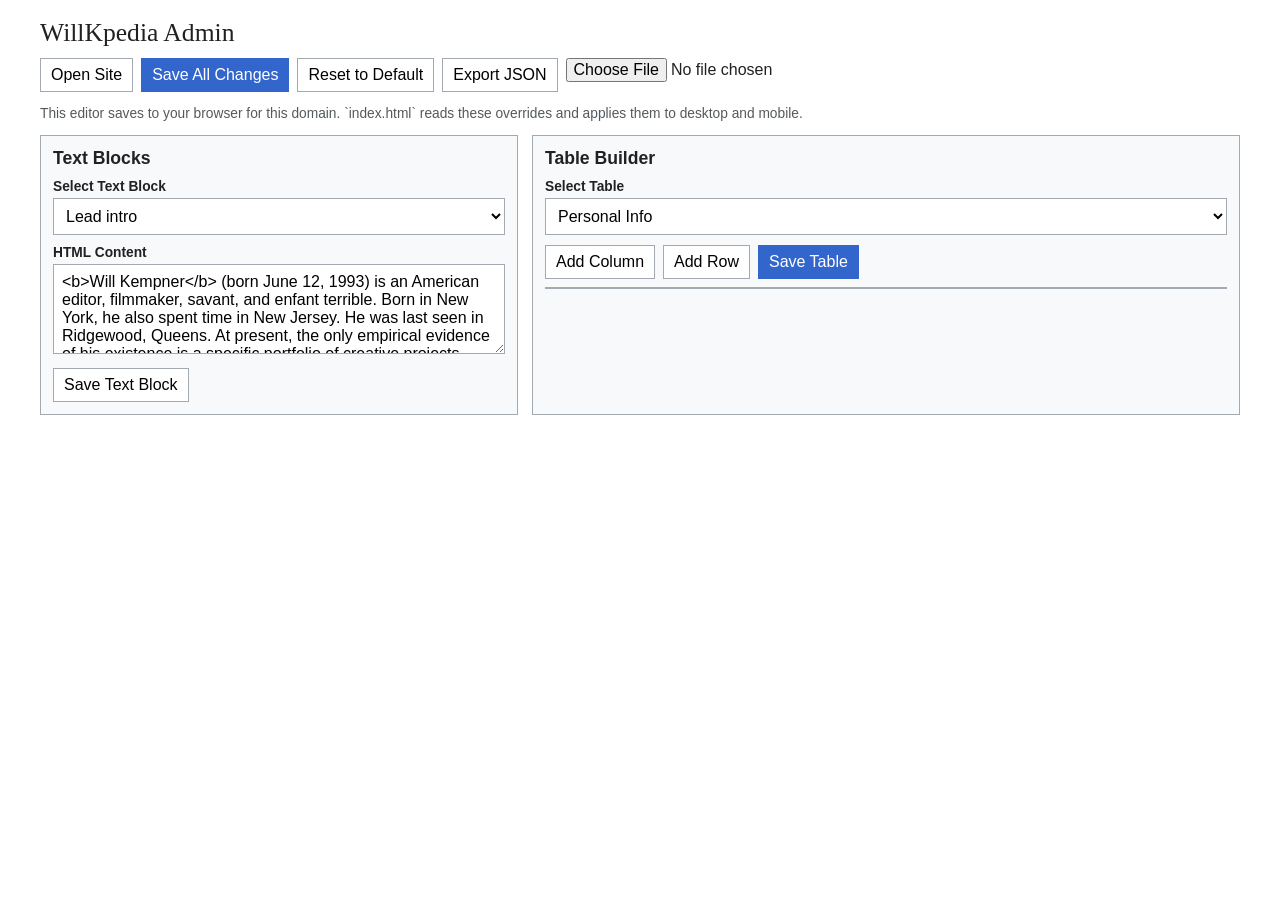
<file: admin.html>
<!doctype html>
<html lang="en">
  <head>
    <meta charset="UTF-8" />
    <meta name="viewport" content="width=device-width, initial-scale=1.0" />
    <title>WillKpedia Admin</title>
    <style>
      :root {
        --border: #a2a9b1;
        --bg: #f8f9fa;
        --text: #202122;
        --blue: #3366cc;
        --wiki-font-ui: -apple-system, "BlinkMacSystemFont", "Segoe UI", "Roboto", "Inter", "Helvetica", "Arial", sans-serif;
        --wiki-font-serif: "Linux Libertine", "Georgia", "Times", "Source Serif 4", serif;
      }
      body {
        margin: 0;
        font-family: var(--wiki-font-ui);
        color: var(--text);
        background: #fff;
      }
      .wrap {
        max-width: 1200px;
        margin: 0 auto;
        padding: 18px;
      }
      h1 {
        margin: 0 0 10px;
        font-family: var(--wiki-font-serif);
        font-size: 1.6rem;
        font-weight: 400;
      }
      .topbar {
        display: flex;
        flex-wrap: wrap;
        gap: 8px;
        margin: 0 0 14px;
      }
      button,
      select,
      input,
      textarea {
        font: inherit;
      }
      button {
        border: 1px solid var(--border);
        background: #fff;
        padding: 7px 10px;
        cursor: pointer;
      }
      .primary {
        border-color: var(--blue);
        background: var(--blue);
        color: #fff;
      }
      .grid {
        display: grid;
        grid-template-columns: 1fr 1fr;
        gap: 14px;
      }
      .card {
        border: 1px solid var(--border);
        background: var(--bg);
        padding: 12px;
      }
      .card h2 {
        margin: 0 0 10px;
        font-size: 1.1rem;
      }
      .field {
        margin: 0 0 10px;
      }
      .field label {
        display: block;
        font-size: 0.86rem;
        font-weight: 700;
        margin: 0 0 4px;
      }
      .field textarea,
      .field input,
      .field select {
        width: 100%;
        box-sizing: border-box;
        border: 1px solid var(--border);
        background: #fff;
        padding: 8px;
      }
      .field textarea {
        min-height: 90px;
      }
      .table-meta {
        display: flex;
        gap: 8px;
        flex-wrap: wrap;
        margin: 8px 0;
      }
      .sheet-wrap {
        overflow: auto;
        border: 1px solid var(--border);
        background: #fff;
      }
      table.sheet {
        width: 100%;
        border-collapse: collapse;
        min-width: 680px;
      }
      table.sheet th,
      table.sheet td {
        border: 1px solid var(--border);
        vertical-align: top;
      }
      table.sheet input,
      table.sheet textarea {
        width: 100%;
        box-sizing: border-box;
        border: 0;
        padding: 8px;
        background: transparent;
      }
      table.sheet textarea {
        min-height: 62px;
        resize: vertical;
      }
      .muted {
        color: #54595d;
        font-size: 0.86rem;
      }
      @media (max-width: 980px) {
        .grid {
          grid-template-columns: 1fr;
        }
      }
    </style>
  </head>
  <body>
    <div class="wrap">
      <h1>WillKpedia Admin</h1>
      <div class="topbar">
        <a href="./index.html"><button type="button">Open Site</button></a>
        <button id="save-all" class="primary" type="button">Save All Changes</button>
        <button id="clear-all" type="button">Reset to Default</button>
        <button id="export-json" type="button">Export JSON</button>
        <input id="import-file" type="file" accept=".json,application/json" />
      </div>
      <p class="muted">This editor saves to your browser for this domain. `index.html` reads these overrides and applies them to desktop and mobile.</p>
      <div class="grid">
        <section class="card">
          <h2>Text Blocks</h2>
          <div class="field">
            <label for="text-key">Select Text Block</label>
            <select id="text-key"></select>
          </div>
          <div class="field">
            <label for="text-html">HTML Content</label>
            <textarea id="text-html"></textarea>
          </div>
          <button id="save-text" type="button">Save Text Block</button>
        </section>

        <section class="card">
          <h2>Table Builder</h2>
          <div class="field">
            <label for="table-key">Select Table</label>
            <select id="table-key"></select>
          </div>
          <div class="table-meta">
            <button id="add-col" type="button">Add Column</button>
            <button id="add-row" type="button">Add Row</button>
            <button id="save-table" class="primary" type="button">Save Table</button>
          </div>
          <div class="sheet-wrap">
            <table class="sheet" id="table-sheet"></table>
          </div>
        </section>
      </div>
    </div>

    <script>
      const ADMIN_STORAGE_KEY = "willkpediaAdminData";
      const textConfig = [
        { key: "lead-intro", label: "Lead intro" },
        { key: "biography", label: "Biography" },
        { key: "editing-intro", label: "Editing intro" },
        { key: "tv-intro", label: "Television intro" },
        { key: "film-intro", label: "Film intro" },
        { key: "fashion-intro", label: "Fashion intro" },
        { key: "branded-intro", label: "Branded intro" },
        { key: "trailers-intro", label: "Trailers intro" },
        { key: "filmography-intro", label: "Filmography intro" },
        { key: "awards-intro", label: "Awards intro" },
        { key: "scandals-intro", label: "Scandals intro" },
        { key: "other-intro", label: "Other Stuff intro" },
        { key: "other-sounds-intro", label: "Other Sounds intro" }
      ];

      const tableConfig = [
        { key: "personal-info", label: "Personal Info" },
        { key: "tv", label: "Television" },
        { key: "film-main", label: "Film (Main)" },
        { key: "film-short", label: "Film (Short)" },
        { key: "fashion-telfar-select", label: "Fashion: Telfar Select" },
        { key: "fashion-telfar-additional", label: "Fashion: Additional Telfar Videos" },
        { key: "trailers", label: "Trailers" },
        { key: "music-videos-live-performance", label: "Music Videos and Live Performance" },
        { key: "branded", label: "Branded" },
        { key: "filmography", label: "Filmography" },
        { key: "discography-cranklin", label: "Discography: Cranklin" },
        { key: "discography-artdlr", label: "Discography: ART DLR" },
        { key: "discography-lanlord", label: "Discography: Lanlord Lance" },
        { key: "awards", label: "Awards" },
        { key: "other-video", label: "Other Video" },
        { key: "other-sounds", label: "Other Sounds" }
      ];

      const textKeyEl = document.getElementById("text-key");
      const textHtmlEl = document.getElementById("text-html");
      const tableKeyEl = document.getElementById("table-key");
      const sheetEl = document.getElementById("table-sheet");

      function loadState() {
        try {
          return JSON.parse(localStorage.getItem(ADMIN_STORAGE_KEY) || "{}");
        } catch (_err) {
          return {};
        }
      }

      function saveState(state) {
        localStorage.setItem(ADMIN_STORAGE_KEY, JSON.stringify(state));
      }

      function option(label, value) {
        const o = document.createElement("option");
        o.value = value;
        o.textContent = label;
        return o;
      }

      function ensureSchema(state) {
        if (!state || typeof state !== "object") state = {};
        if (!state.texts || typeof state.texts !== "object") state.texts = {};
        if (!state.tables || typeof state.tables !== "object") state.tables = {};
        return state;
      }

      function readTableFromDoc(doc, key) {
        const table = doc.querySelector('table[data-admin-table="' + key + '"]');
        if (!table) return { headers: [], rows: [] };
        const headers = Array.from(table.querySelectorAll("thead th")).map((th) => th.innerHTML.trim());
        const rows = Array.from(table.querySelectorAll("tbody tr")).map((tr) =>
          Array.from(tr.children).filter((td) => td.matches("td,th")).map((td) => td.innerHTML.trim())
        );
        return { headers, rows };
      }

      async function loadDefaultsFromIndex() {
        const res = await fetch("./index.html", { cache: "no-store" });
        const html = await res.text();
        const doc = new DOMParser().parseFromString(html, "text/html");
        const defaults = { texts: {}, tables: {} };
        textConfig.forEach((t) => {
          const node = doc.querySelector('[data-admin-text="' + t.key + '"]');
          defaults.texts[t.key] = node ? node.innerHTML.trim() : "";
        });
        tableConfig.forEach((t) => {
          defaults.tables[t.key] = readTableFromDoc(doc, t.key);
        });
        return defaults;
      }

      let defaults = null;

      function renderTextEditor() {
        const state = ensureSchema(loadState());
        const key = textKeyEl.value;
        const value = key in state.texts ? state.texts[key] : defaults.texts[key] || "";
        textHtmlEl.value = value;
      }

      function buildCellInput(value, isHeader) {
        if (isHeader) {
          return '<input type="text" value="' + (value || "").replace(/"/g, "&quot;") + '" />';
        }
        return '<textarea>' + (value || "") + "</textarea>";
      }

      function renderTableEditor() {
        const state = ensureSchema(loadState());
        const key = tableKeyEl.value;
        const active = state.tables[key] || defaults.tables[key] || { headers: [], rows: [] };
        const headers = Array.isArray(active.headers) ? active.headers.slice() : [];
        const rows = Array.isArray(active.rows) ? active.rows.map((r) => (Array.isArray(r) ? r.slice() : [])) : [];
        sheetEl.innerHTML = "";

        const thead = document.createElement("thead");
        const trh = document.createElement("tr");
        headers.forEach((h) => {
          const th = document.createElement("th");
          th.innerHTML = buildCellInput(h, true);
          trh.appendChild(th);
        });
        thead.appendChild(trh);
        sheetEl.appendChild(thead);

        const tbody = document.createElement("tbody");
        rows.forEach((row) => {
          const tr = document.createElement("tr");
          for (let i = 0; i < headers.length; i += 1) {
            const td = document.createElement("td");
            td.innerHTML = buildCellInput(row[i] || "", false);
            tr.appendChild(td);
          }
          tbody.appendChild(tr);
        });
        sheetEl.appendChild(tbody);
      }

      function collectTableFromEditor() {
        const headers = Array.from(sheetEl.querySelectorAll("thead input")).map((el) => el.value);
        const rows = Array.from(sheetEl.querySelectorAll("tbody tr")).map((tr) =>
          Array.from(tr.querySelectorAll("textarea")).map((el) => el.value)
        );
        return { headers, rows };
      }

      function addColumn() {
        const headRow = sheetEl.querySelector("thead tr");
        if (!headRow) return;
        const th = document.createElement("th");
        th.innerHTML = buildCellInput("New column", true);
        headRow.appendChild(th);
        const bodyRows = sheetEl.querySelectorAll("tbody tr");
        bodyRows.forEach((tr) => {
          const td = document.createElement("td");
          td.innerHTML = buildCellInput("", false);
          tr.appendChild(td);
        });
      }

      function addRow() {
        const cols = sheetEl.querySelectorAll("thead input").length;
        if (!cols) return;
        const tr = document.createElement("tr");
        for (let i = 0; i < cols; i += 1) {
          const td = document.createElement("td");
          td.innerHTML = buildCellInput("", false);
          tr.appendChild(td);
        }
        const tbody = sheetEl.querySelector("tbody");
        tbody.appendChild(tr);
      }

      function populateSelectors() {
        textConfig.forEach((t) => textKeyEl.appendChild(option(t.label, t.key)));
        tableConfig.forEach((t) => tableKeyEl.appendChild(option(t.label, t.key)));
      }

      function exportJson() {
        const state = ensureSchema(loadState());
        const blob = new Blob([JSON.stringify(state, null, 2)], { type: "application/json" });
        const url = URL.createObjectURL(blob);
        const a = document.createElement("a");
        a.href = url;
        a.download = "willkpedia-admin-data.json";
        document.body.appendChild(a);
        a.click();
        a.remove();
        URL.revokeObjectURL(url);
      }

      async function init() {
        defaults = await loadDefaultsFromIndex();
        populateSelectors();
        renderTextEditor();
        renderTableEditor();
      }

      document.getElementById("save-text").addEventListener("click", () => {
        const state = ensureSchema(loadState());
        state.texts[textKeyEl.value] = textHtmlEl.value;
        saveState(state);
      });

      document.getElementById("save-table").addEventListener("click", () => {
        const state = ensureSchema(loadState());
        state.tables[tableKeyEl.value] = collectTableFromEditor();
        saveState(state);
      });

      document.getElementById("save-all").addEventListener("click", () => {
        const state = ensureSchema(loadState());
        state.texts[textKeyEl.value] = textHtmlEl.value;
        state.tables[tableKeyEl.value] = collectTableFromEditor();
        saveState(state);
      });

      document.getElementById("clear-all").addEventListener("click", () => {
        localStorage.removeItem(ADMIN_STORAGE_KEY);
        renderTextEditor();
        renderTableEditor();
      });

      document.getElementById("export-json").addEventListener("click", exportJson);
      document.getElementById("add-col").addEventListener("click", addColumn);
      document.getElementById("add-row").addEventListener("click", addRow);
      textKeyEl.addEventListener("change", renderTextEditor);
      tableKeyEl.addEventListener("change", renderTableEditor);

      document.getElementById("import-file").addEventListener("change", async (event) => {
        const file = event.target.files && event.target.files[0];
        if (!file) return;
        const content = await file.text();
        let parsed = null;
        try {
          parsed = JSON.parse(content);
        } catch (_err) {
          return;
        }
        saveState(ensureSchema(parsed));
        renderTextEditor();
        renderTableEditor();
      });

      init();
    </script>
  </body>
</html>
</file>
